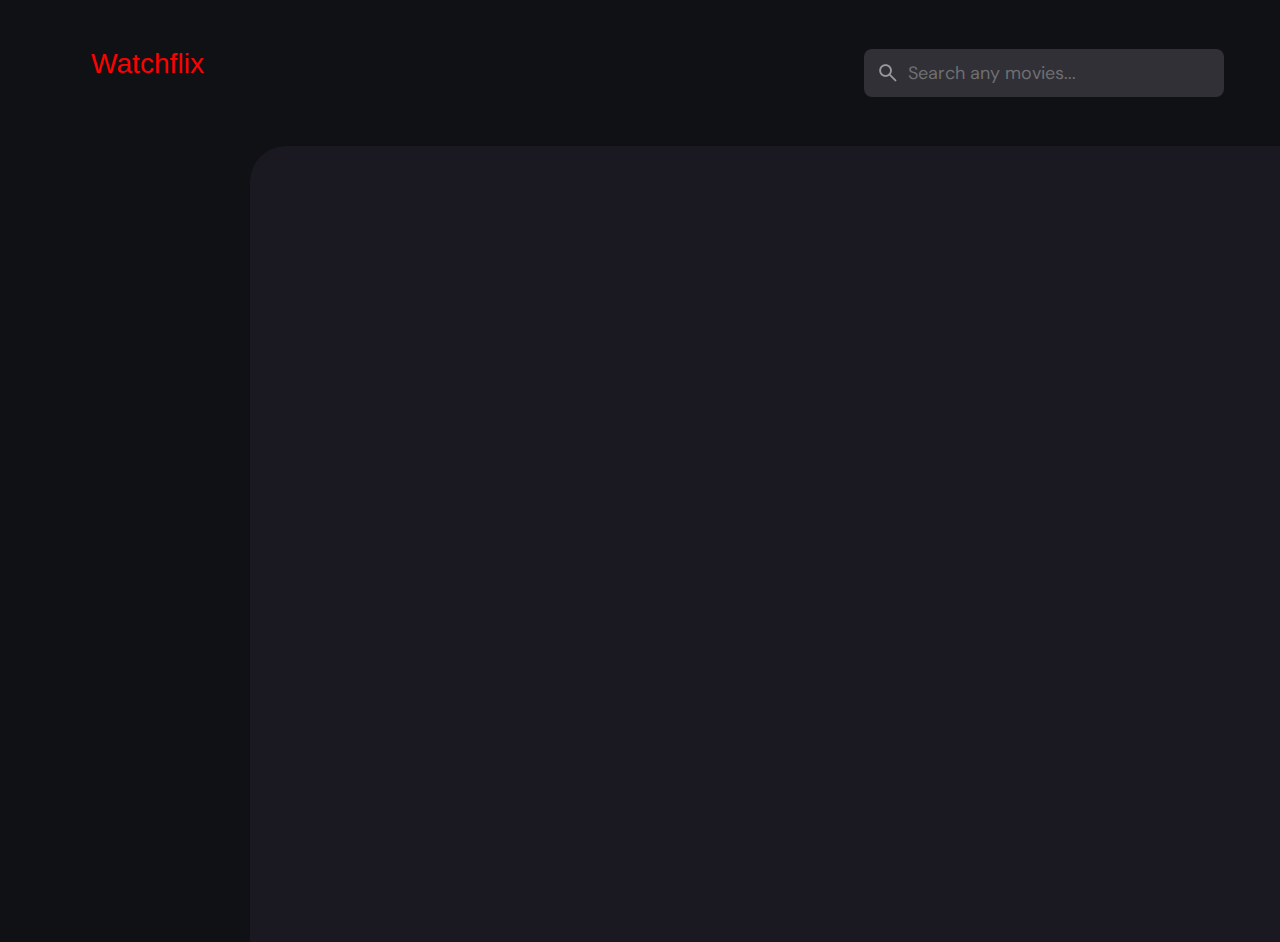
<file: index.html>
<!DOCTYPE html>
<html lang="en">

<head>
  <meta charset="UTF-8" />
  <meta name="viewport" content="width=device-width, initial-scale=1.0" />

  <title>Watchflix</title>
  <meta name="title" content="Watchflix" />
  <meta name="description" content="Watchflix is a popular movie app made by Mekin Sutariya" />

  <link rel="shortcut icon" href="./favicon.svg" type="image/svg+xml" />


  <link rel="preconnect" href="https://fonts.googleapis.com" />
  <link rel="preconnect" href="https://fonts.gstatic.com" crossorigin />
  <link href="https://fonts.googleapis.com/css2?family=DM+Sans:wght@400;700&display=swap" rel="stylesheet" />

  <link rel="stylesheet" href="./assets/css/style.css" />

  <script src="./assets/js/global.js" defer></script>
  <script src="./assets/js/index.js" type="module"></script>
</head>

<body>

  <header class="header">
    <a href="./index.html" class="logo">
      <img src="./assets/images/logo.svg" width="140" height="32" alt="Watchflix home" />
    </a>

    <div class="search-box" search-box>
      <div class="search-wrapper" search-wrapper>
        <input type="text" name="search" aria-label="search movies" placeholder="Search any movies..."
          autocomplete="off" class="search-field" search-field />
        <img src="./assets/images/search.png" width="24" height="24" alt="search" class="leading-icon" />
      </div>

      <button class="search-btn" search-toggler>
        <img src="./assets/images/close.png" width="24" height="24" alt="close search box" />
      </button>
    </div>

    <div class="search-btn" search-toggler menu-close>
      <img src="./assets/images/search.png" width="24" height="24" alt="open search box" />
    </div>

    <button class="menu-btn" menu-btn menu-toggler>
      <img src="./assets/images/menu.png" width="24" height="24" alt="open menu" class="menu" />
      <img src="./assets/images/menu-close.png" width="24" height="24" alt="close menu" class="close" />
    </button>
  </header>

  <main>

    <nav class="sidebar" sidebar></nav>
    <div class="overlay" overlay menu-toggler></div>
    <article class="container" page-content></article>
  </main>
</body>

</html>
</file>
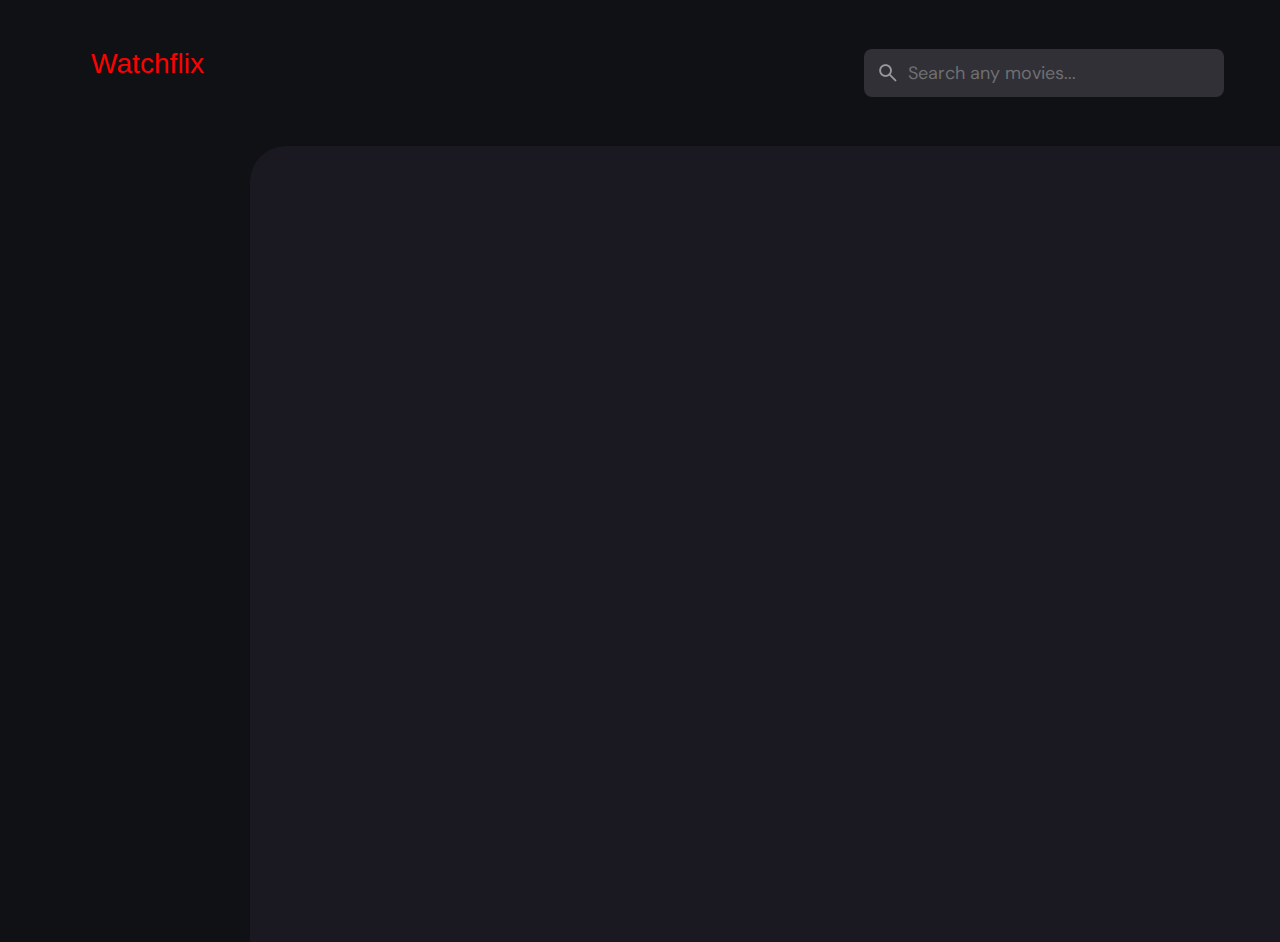
<file: detail.html>
<!DOCTYPE html>
<html lang="en">

<head>
  <meta charset="UTF-8" />
  <meta name="viewport" content="width=device-width, initial-scale=1.0" />

  <meta name="description" content="Watchflix is a popular movie app made by Mekin Sutariya." />

  <link rel="shortcut icon" href="./favicon.svg" type="image/svg+xml" />

  <link rel="preconnect" href="https://fonts.googleapis.com" />
  <link rel="preconnect" href="https://fonts.gstatic.com" crossorigin />
  <link href="https://fonts.googleapis.com/css2?family=DM+Sans:wght@400;700&display=swap" rel="stylesheet" />

  <link rel="stylesheet" href="./assets/css/style.css" />

  <script src="./assets/js/global.js" defer></script>
  <script src="./assets/js/detail.js" type="module"></script>
</head>

<body>
  <header class="header">
    <a href="./index.html" class="logo">
      <img src="./assets/images/logo.svg" width="140" height="32" alt="Watchflix home" />
    </a>

    <div class="search-box" search-box>
      <div class="search-wrapper" search-wrapper>
        <input type="text" name="search" aria-label="search movies" placeholder="Search any movies..."
          autocomplete="off" class="search-field" search-field />
        <img src="./assets/images/search.png" width="24" height="24" alt="search" class="leading-icon" />
      </div>

      <button class="search-btn" search-toggler>
        <img src="./assets/images/close.png" width="24" height="24" alt="close search box" />
      </button>
    </div>

    <div class="search-btn" search-toggler menu-close>
      <img src="./assets/images/search.png" width="24" height="24" alt="open search box" />
    </div>

    <button class="menu-btn" menu-btn menu-toggler>
      <img src="./assets/images/menu.png" width="24" height="24" alt="open menu" class="menu" />
      <img src="./assets/images/menu-close.png" width="24" height="24" alt="close menu" class="close" />
    </button>
  </header>
  <main>
    <nav class="sidebar" sidebar></nav>
    <div class="overlay" overlay menu-toggler></div>

    <article class="container" page-content></article>
  </main>
</body>

</html>
</file>
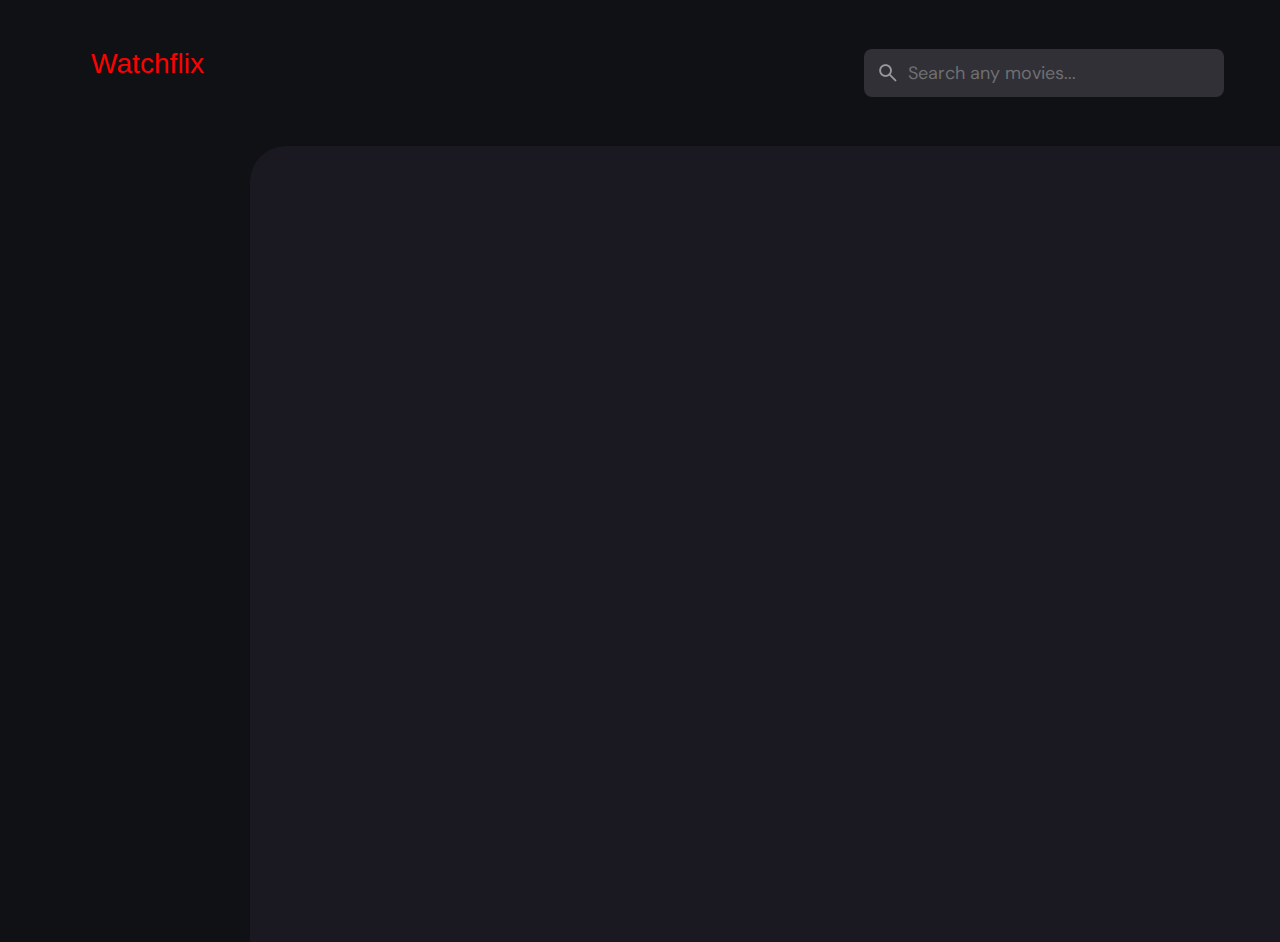
<file: movie-list.html>
<!DOCTYPE html>
<html lang="en">

<head>
  <meta charset="UTF-8" />
  <meta name="viewport" content="width=device-width, initial-scale=1.0" />

  <meta name="description" content="Watchflix is a popular movie app made by Mekin Sutariya" />

  <link rel="shortcut icon" href="./favicon.svg" type="image/svg+xml" />

  <link rel="preconnect" href="https://fonts.googleapis.com" />
  <link rel="preconnect" href="https://fonts.gstatic.com" crossorigin />
  <link href="https://fonts.googleapis.com/css2?family=DM+Sans:wght@400;700&display=swap" rel="stylesheet" />

  <link rel="stylesheet" href="./assets/css/style.css" />

  <script src="./assets/js/global.js" defer></script>
  <script src="./assets/js/movie-list.js" type="module"></script>
</head>

<body>

  <header class="header">
    <a href="./index.html" class="logo">
      <img src="./assets/images/logo.svg" width="140" height="32" alt="Watchflix home" />
    </a>

    <div class="search-box" search-box>
      <div class="search-wrapper" search-wrapper>
        <input type="text" name="search" aria-label="search movies" placeholder="Search any movies..."
          autocomplete="off" class="search-field" search-field />
        <img src="./assets/images/search.png" width="24" height="24" alt="search" class="leading-icon" />
      </div>

      <button class="search-btn" search-toggler>
        <img src="./assets/images/close.png" width="24" height="24" alt="close search box" />
      </button>
    </div>

    <div class="search-btn" search-toggler menu-close>
      <img src="./assets/images/search.png" width="24" height="24" alt="open search box" />
    </div>

    <button class="menu-btn" menu-btn menu-toggler>
      <img src="./assets/images/menu.png" width="24" height="24" alt="open menu" class="menu" />
      <img src="./assets/images/menu-close.png" width="24" height="24" alt="close menu" class="close" />
    </button>
  </header>

  <main>
    <nav class="sidebar" sidebar></nav>
    <div class="overlay" overlay menu-toggler></div>

    <article class="container" page-content></article>
  </main>
</body>

</html>
</file>
<file: assets/css/style.css>
:root {
 
  --background: #0f1115;
  --banner-background: #313036;
  --white-alpha-20: #ffffff33;
  --on-background: #e5eeff;
  --on-surface: #eae5ff;
  --on-surface-variant: #6f6f71;
  --primary: #db0028;
  --primary-variant: #d82c4b;
  --rating-color: #fab700;
  --surface: #1a1820;
  --text-color: #959499;
  --white: #ffffff;


  --banner-overlay: 90deg, rgb(15, 17, 21) 0%, rgba(15, 17, 21, 0.5) 100%;
  --bottom-overlay: 180deg, rgba(26, 24, 32, 0), rgb(26, 24, 32);

 
  --ff-dm-sans: "DM Sans", sans-serif;

  --fs-heading: 4rem;
  --fs-title-lg: 2.6rem;
  --fs-title: 2rem;
  --fs-body: 1.8rem;
  --fs-button: 1.5rem;
  --fs-label: 1.4rem;

  --weight-bold: 700;

  --shadow-1: 0 1px 4px rgba(0, 0, 0, 0.75);
  --shadow-2: 0 2px 4px rgba(220, 53, 69, 0.3);

 
  --radius-4: 4px;
  --radius-8: 8px;
  --radius-16: 16px;
  --radius-24: 24px;
  --radius-36: 36px;

  
  --transition-short: 250ms ease;
  --transition-long: 500ms ease;
}


*,
*::before,
*::after {
  margin: 0;
  padding: 0;
  box-sizing: border-box;
}

li {
  list-style: none;
}

a,
img,
span,
iframe,
button {
  display: block;
}

a {
  color: inherit;
  text-decoration: none;
}

img {
  height: auto;
}

input,
button {
  background: none;
  border: none;
  font: inherit;
  color: inherit;
}

input {
  width: 100%;
}

button {
  text-align: left;
  cursor: pointer;
}

html {
  font-family: var(--ff-dm-sans);
  font-size: 10px;
  scroll-behavior: smooth;
}

body {
  background-color: var(--background);
  color: var(--on-background);
  font-size: var(--fs-body);
  line-height: 1.5;
}

:focus-visible {
  outline-color: var(--primary-variant);
}

::-webkit-scrollbar {
  width: 8px;
  height: 8px;
}

::-webkit-scrollbar-thumb {
  background-color: var(--banner-background);
  border-radius: var(--radius-8);
}


.search-wrapper::before,
.load-more::before {
  content: "";
  width: 20px;
  height: 20px;
  border: 3px solid var(--white);
  border-radius: var(--radius-24);
  border-inline-end-color: transparent;
  animation: loading 500ms linear infinite;
  display: none;
}

.search-wrapper::before {
  position: absolute;
  top: 14px;
  right: 12px;
}

.search-wrapper.searching::before {
  display: block;
}

.load-more {
  background-color: var(--primary-variant);
  margin-inline: auto;
  margin-block: 36px 60px;
}

.load-more:is(:hover, :focus-visible) {
  --primary-variant: hsla(350, 67%, 39%, 1);
}

.load-more.loading::before {
  display: block;
}

@keyframes loading {
  0% {
    transform: rotate(0);
  }
  100% {
    transform: rotate(1turn);
  }
}

.heading,
.title-large,
.title {
  font-weight: var(--weight-bold);
  letter-spacing: 0.5px;
}

.title {
  font-size: var(--fs-title);
}

.heading {
  color: var(--white);
  font-size: var(--fs-heading);
  line-height: 1.2;
}

.title-large {
  font-size: var(--fs-title-lg);
}

.img-cover {
  width: 100%;
  height: 100%;
  object-fit: cover;
}

.meta-list {
  display: flex;
  flex-wrap: wrap;
  justify-content: flex-start;
  align-items: center;
  gap: 12px;
}

.meta-item {
  display: flex;
  align-items: center;
  gap: 4px;
}

.btn {
  color: var(--white);
  font-size: var(--fs-button);
  font-weight: var(--weight-bold);
  max-width: max-content;
  display: flex;
  align-items: center;
  gap: 12px;
  padding-block: 12px;
  padding-inline: 20px 24px;
  border-radius: var(--radius-8);
  transition: var(--transition-short);
}

.card-badge {
  background-color: var(--banner-background);
  color: var(--white);
  font-size: var(--fs-label);
  font-weight: var(--weight-bold);
  padding-inline: 6px;
  border-radius: var(--radius-4);
}

.poster-box {
  background-image: url("../images/poster-bg-icon.png");
  aspect-ratio: 2 / 3;
}

.poster-box,
.video-card {
  background-repeat: no-repeat;
  background-size: 50px;
  background-position: center;
  background-color: var(--banner-background);
  border-radius: var(--radius-16);
  overflow: hidden;
}

.title-wrapper {
  margin-block-end: 24px;
}

.slider-list {
  margin-inline: -20px;
  overflow-x: overlay;
  padding-block-end: 16px;
  margin-block-end: -16px;
}

.slider-list::-webkit-scrollbar-thumb {
  background-color: transparent;
}

.slider-list:is(:hover, :focus-within)::-webkit-scrollbar-thumb {
  background-color: var(--banner-background);
}

.slider-list::-webkit-scrollbar-button {
  width: 20px;
}

.slider-list .slider-inner {
  position: relative;
  display: flex;
  gap: 16px;
}

.slider-list .slider-inner::before,
.slider-list .slider-inner::after {
  content: "";
  min-width: 4px;
}

.search-modal::after {
  content: "";
  position: fixed;
  bottom: 0;
  left: 0;
  width: 100%;
  height: 150px;
  background-image: linear-gradient(var(--bottom-overlay));
  z-index: 1;
  pointer-events: none;
}
.header {
  position: relative;
  padding-block: 24px;
  padding-inline: 16px;
  display: flex;
  justify-content: space-between;
  align-items: center;
  gap: 8px;
}

.header .logo {
  margin-inline-end: auto;
}

.search-btn,
.menu-btn {
  padding: 12px;
}

.search-btn {
  background-color: var(--banner-background);
  border-radius: var(--radius-8);
}

.search-btn img {
  opacity: 0.5;
  transition: var(--transition-short);
}

.search-btn:is(:hover, :focus-visible) img {
  opacity: 1;
}

.menu-btn.active .menu,
.menu-btn .close {
  display: none;
}

.menu-btn .menu,
.menu-btn.active .close {
  display: block;
}

.search-box {
  position: absolute;
  top: 0;
  left: 0;
  width: 100%;
  height: 100%;
  background-color: var(--background);
  padding: 24px 16px;
  align-items: center;
  gap: 8px;
  z-index: 1;
  display: none;
}

.search-box.active {
  display: flex;
}

.search-wrapper {
  position: relative;
  flex-grow: 1;
}

.search-field {
  background-color: var(--banner-background);
  height: 48px;
  line-height: 48px;
  padding-inline: 44px 16px;
  outline: none;
  border-radius: var(--radius-8);
  transition: var(--transition-short);
}

.search-field::placeholder {
  color: var(--on-surface-variant);
}

.search-field:hover {
  box-shadow: 0 0 0 2px var(--on-surface-variant);
}

.search-field:focus {
  box-shadow: 0 0 0 2px var(--on-surface);
  padding-inline-start: 16px;
}

.search-wrapper .leading-icon {
  position: absolute;
  top: 50%;
  transform: translateY(-50%);
  left: 12px;
  opacity: 0.5;
  transition: var(--transition-short);
}

.search-wrapper:focus-within .leading-icon {
  opacity: 0;
}

.separator {
  width: 4px;
  height: 4px;
  background-color: var(--white-alpha-20);
  border-radius: var(--radius-8);
}

.video-card {
  background-image: url("../images/video-bg-icon.png");
  aspect-ratio: 16 / 9;
  flex-shrink: 0;
  max-width: 500px;
  width: calc(100% - 40px);
}


.sidebar {
  position: absolute;
  background-color: var(--background);
  top: 96px;
  bottom: 0;
  left: -340px;
  max-width: 340px;
  width: 100%;
  border-block-start: 1px solid var(--banner-background);
  overflow-y: overlay;
  z-index: 4;
  visibility: hidden;
  transition: var(--transition-long);
}

.sidebar.active {
  transform: translateX(340px);
  visibility: visible;
}

.sidebar-inner {
  display: grid;
  gap: 20px;
  padding-block: 36px;
}

.sidebar::-webkit-scrollbar-thumb {
  background-color: transparent;
}

.sidebar:is(:hover, :focus-within)::-webkit-scrollbar-thumb {
  background-color: var(--banner-background);
}

.sidebar::-webkit-scrollbar-button {
  height: 16px;
}

.sidebar-list,
.sidebar-footer {
  padding-inline: 36px;
}

.sidebar-link {
  color: var(--on-surface-variant);
  transition: var(--transition-short);
}

.sidebar-link:is(:hover, :focus-visible) {
  color: var(--on-background);
}

.sidebar-list {
  display: grid;
  gap: 8px;
}

.sidebar-list .title {
  margin-block-end: 8px;
}

.sidebar-footer {
  border-block-start: 1px solid var(--banner-background);
  padding-block-start: 28px;
  margin-block-start: 16px;
}

.copyright {
  color: var(--on-surface-variant);
  margin-block-end: 20px;
}

.copyright a {
  display: inline-block;
}

.overlay {
  position: fixed;
  top: 96px;
  left: 0;
  bottom: 0;
  width: 100%;
  background: var(--background);
  opacity: 0;
  pointer-events: none;
  transition: var(--transition-short);
  z-index: 3;
}

.overlay.active {
  opacity: 0.5;
  pointer-events: all;
}


.container {
  position: relative;
  background-color: var(--surface);
  color: var(--on-surface);
  padding: 24px 20px 48px;
  height: calc(100vh - 96px);
  overflow-y: overlay;
  z-index: 1;
}


.banner {
  position: relative;
  height: 700px;
  border-radius: var(--radius-24);
  overflow: hidden;
}

.banner-slider .slider-item {
  position: absolute;
  top: 0;
  left: 120%;
  width: 100%;
  height: 100%;
  background-color: var(--banner-background);
  opacity: 0;
  visibility: hidden;
  transition: opacity var(--transition-long);
}

.banner-slider .slider-item::before {
  content: "";
  position: absolute;
  inset: 0;
  background-image: linear-gradient(var(--banner-overlay));
}

.banner-slider .active {
  left: 0;
  opacity: 1;
  visibility: visible;
}

.banner-content {
  position: absolute;
  left: 24px;
  right: 24px;
  bottom: 206px;
  z-index: 1;
  color: var(--text-color);
}

.banner :is(.heading, .banner-text) {
  display: -webkit-box;
  -webkit-box-orient: vertical;
  overflow: hidden;
}

.banner .heading {
  -webkit-line-clamp: 3;
  margin-block-end: 16px;
}

.banner .genre {
  margin-block: 12px;
}

.banner-text {
  -webkit-line-clamp: 2;
  margin-block-end: 24px;
}

.banner .btn {
  background-color: var(--primary);
}

.banner .btn:is(:hover, :focus-visible) {
  box-shadow: var(--shadow-2);
}

.slider-control {
  position: absolute;
  bottom: 20px;
  left: 20px;
  right: 0;
  border-radius: var(--radius-16) 0 0 var(--radius-16);
  user-select: none;
  padding: 4px 0 4px 4px;
  overflow-x: auto;
}

.slider-control::-webkit-scrollbar {
  display: none;
}

.control-inner {
  display: flex;
  gap: 12px;
}

.control-inner::after {
  content: "";
  min-width: 12px;
}

.slider-control .slider-item {
  width: 100px;
  border-radius: var(--radius-8);
  flex-shrink: 0;
  filter: brightness(0.4);
}

.slider-control .active {
  filter: brightness(1);
  box-shadow: var(--shadow-1);
}

.movie-list {
  padding-block-start: 32px;
}

.movie-card {
  position: relative;
  width: 200px;
}

.movie-card .card-banner {
  width: 200px;
}

.movie-card .title {
  width: 100%;
  white-space: nowrap;
  text-overflow: ellipsis;
  overflow: hidden;
  margin-block: 8px 4px;
}

.movie-card .meta-list {
  justify-content: space-between;
}

.movie-card .card-btn {
  position: absolute;
  inset: 0;
}


.backdrop-image {
  position: absolute;
  top: 0;
  left: 0;
  width: 100%;
  height: 600px;
  background-repeat: no-repeat;
  background-size: cover;
  background-position: center;
  z-index: -1;
}

.backdrop-image::after {
  content: "";
  position: absolute;
  inset: 0;
  background-image: linear-gradient(
    0deg,
    hsla(250, 13%, 11%, 1),
    hsla(250, 13%, 11%, 0.9)
  );
}

.movie-detail .movie-poster {
  max-width: 300px;
  width: 100%;
}

.movie-detail .heading {
  margin-block: 24px 12px;
}

.movie-detail :is(.meta-list, .genre) {
  color: var(--text-color);
}

.movie-detail .genre {
  margin-block: 12px 16px;
}

.detail-list {
  margin-block: 24px 32px;
}

.movie-detail .list-item {
  display: flex;
  align-items: flex-start;
  gap: 8px;
  margin-block-end: 12px;
}

.movie-detail .list-name {
  color: var(--text-color);
  min-width: 112px;
}

.genre-list .title-wrapper {
  margin-block-end: 56px;
}

.grid-list {
  display: grid;
  grid-template-columns: repeat(auto-fill, minmax(200px, 1fr));
  column-gap: 16px;
  row-gap: 20px;
}

:is(.genre-list, .search-modal) :is(.movie-card, .card-banner) {
  width: 100%;
}


.search-modal {
  position: fixed;
  top: 96px;
  left: 0;
  bottom: 0;
  width: 100%;
  background-color: var(--surface);
  padding: 50px 24px;
  overflow-y: overlay;
  z-index: 4;
  display: none;
}

.search-modal.active {
  display: block;
}

.search-modal .label {
  color: var(--primary-variant);
  font-weight: var(--weight-bold);
  margin-block-end: 8px;
}


@media (min-width: 575px) {

  .banner-content {
    right: auto;
    max-width: 500px;
  }

  .slider-control {
    left: calc(100% - 400px);
  }

  .detail-content {
    max-width: 750px;
  }
}

@media (min-width: 768px) {
  
  :root {
   
    --banner-overlay: 90deg, hsl(220, 17%, 7%) 0%, hsla(220, 17%, 7%, 0) 100%;

   
    --fs-heading: 5.4rem;
  }
 
  .container {
    padding-inline: 24px;
  }

  .slider-list {
    margin-inline: -24px;
  }

  .search-btn {
    display: none;
  }

  .search-box {
    all: unset;
    display: block;
    width: 360px;
  }

  .banner {
    height: 500px;
  }

  .banner-content {
    bottom: 50%;
    transform: translateY(50%);
    left: 50px;
  }
  .movie-detail {
    display: flex;
    align-items: flex-start;
    gap: 40px;
  }

  .movie-detail .detail-box {
    flex-grow: 1;
  }

  .movie-detail .movie-poster {
    flex-shrink: 0;
    position: sticky;
    top: 0;
  }

  .movie-detail .slider-list {
    margin-inline-start: 0;
    border-radius: var(--radius-16) 0 0 var(--radius-16);
  }

  .movie-detail .slider-inner::before {
    display: none;
  }
}

@media (min-width: 1200px) {
  
  .header {
    padding: 28px 56px;
  }

  .logo img {
    width: 160px;
  }

  .menu-btn,
  .overlay {
    display: none;
  }

  main {
    display: grid;
    grid-template-columns: 250px 1fr;
  }

  .sidebar {
    position: static;
    visibility: visible;
    border-block-start: 0;
    height: calc(100vh - 104px);
  }

  .sidebar.active {
    transform: none;
  }

  .sidebar-list,
  .sidebar-footer {
    padding-inline: 56px;
  }

  .container {
    height: calc(100vh - 104px);
    border-top-left-radius: var(--radius-36);
  }

  .banner-content {
    left: 100px;
  }

  .search-modal {
    top: 104px;
    padding: 60px;
  }

  .backdrop-image {
    border-top-left-radius: var(--radius-36);
  }
}
</file>
